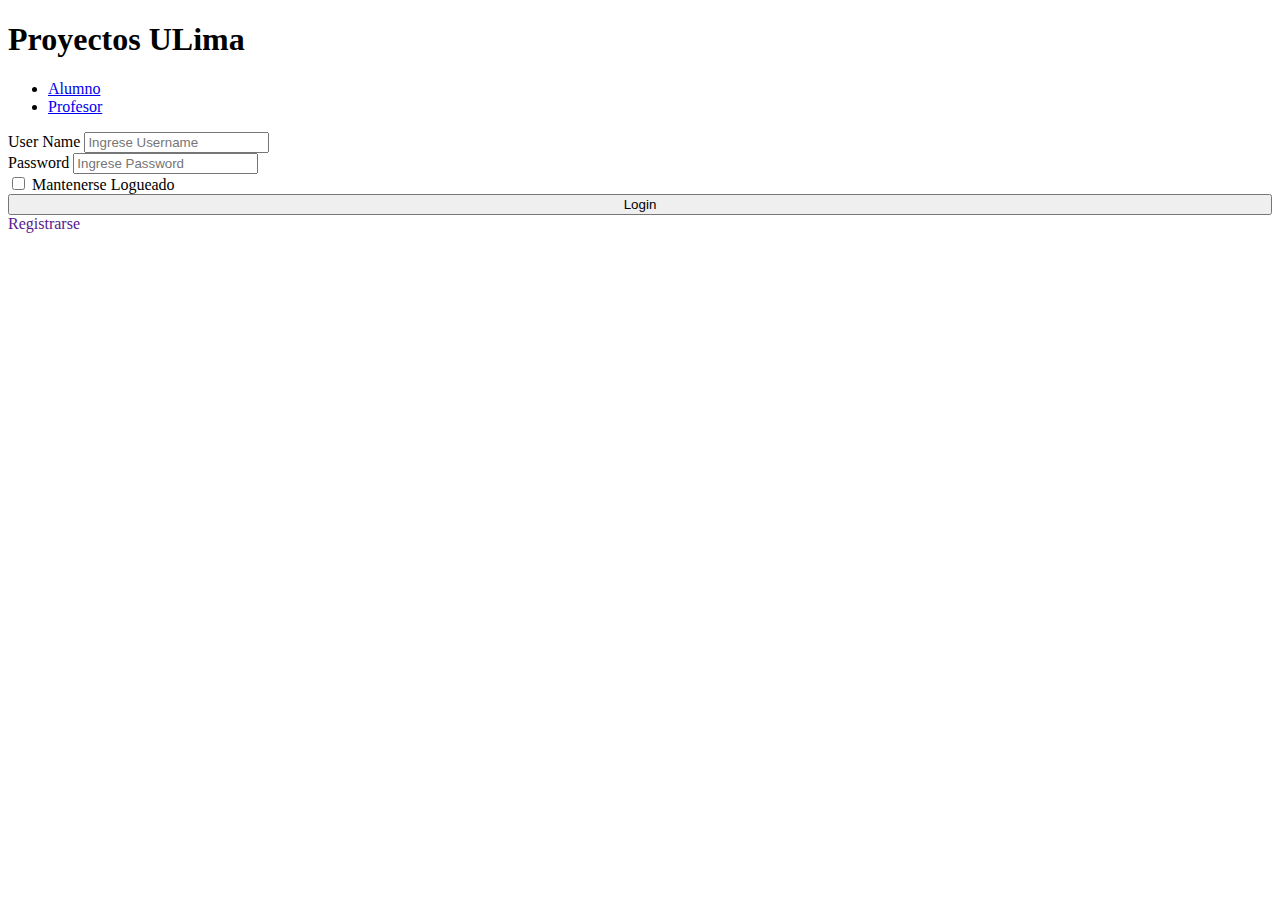
<file: 5.bootstrap-forms/index.html>
<!DOCTYPE html>
<html lang="en">
<head>
    <meta charset="UTF-8">
    <meta name="viewport" content="width=device-width, initial-scale=1.0">
    <title>Forms</title>
    <link rel="stylesheet" href="estilos.css">
    <link href="https://cdn.jsdelivr.net/npm/bootstrap@5.3.2/dist/css/bootstrap.min.css" rel="stylesheet" integrity="sha384-T3c6CoIi6uLrA9TneNEoa7RxnatzjcDSCmG1MXxSR1GAsXEV/Dwwykc2MPK8M2HN" crossorigin="anonymous">
    <script src="https://cdn.jsdelivr.net/npm/bootstrap@5.3.2/dist/js/bootstrap.bundle.min.js" integrity="sha384-C6RzsynM9kWDrMNeT87bh95OGNyZPhcTNXj1NW7RuBCsyN/o0jlpcV8Qyq46cDfL" crossorigin="anonymous"></script>
</head>
<body>
    <div class="container">
        <h1>Proyectos ULima</h1>
        <ul class="nav nav-tabs">
            <li class="nav-item">
              <a class="nav-link active" aria-current="page" href="index.html">Alumno</a>
            </li>
            <li class="nav-item">
              <a class="nav-link" href="profesor.html">Profesor</a>
            </li>
          </ul>
        <form action="" class="mt-2">
            <div class="row">
                <label class="form-label">User Name</label>
                <input type="email" class="form-control" placeholder="Ingrese Username">
              </div>
              <div class="row">
                <label class="form-label">Password</label>
                <input type="email" class="form-control" placeholder="Ingrese Password">
              </div>
              <div class="form-check mt-2 mb-2">
                <input class="form-check-input" type="checkbox" value="">
                <label class="form-check-label" for="flexCheckDefault">
                  Mantenerse Logueado
                </label>
              </div>
              <div class="row">
                <button class="btn btn-primary b1">Login</button>
              </div>
              <div class="row">
                <a href="" style="text-decoration:none">Registrarse</a>
              </div>
        </form>
    </div>
</body>
</html>
</file>
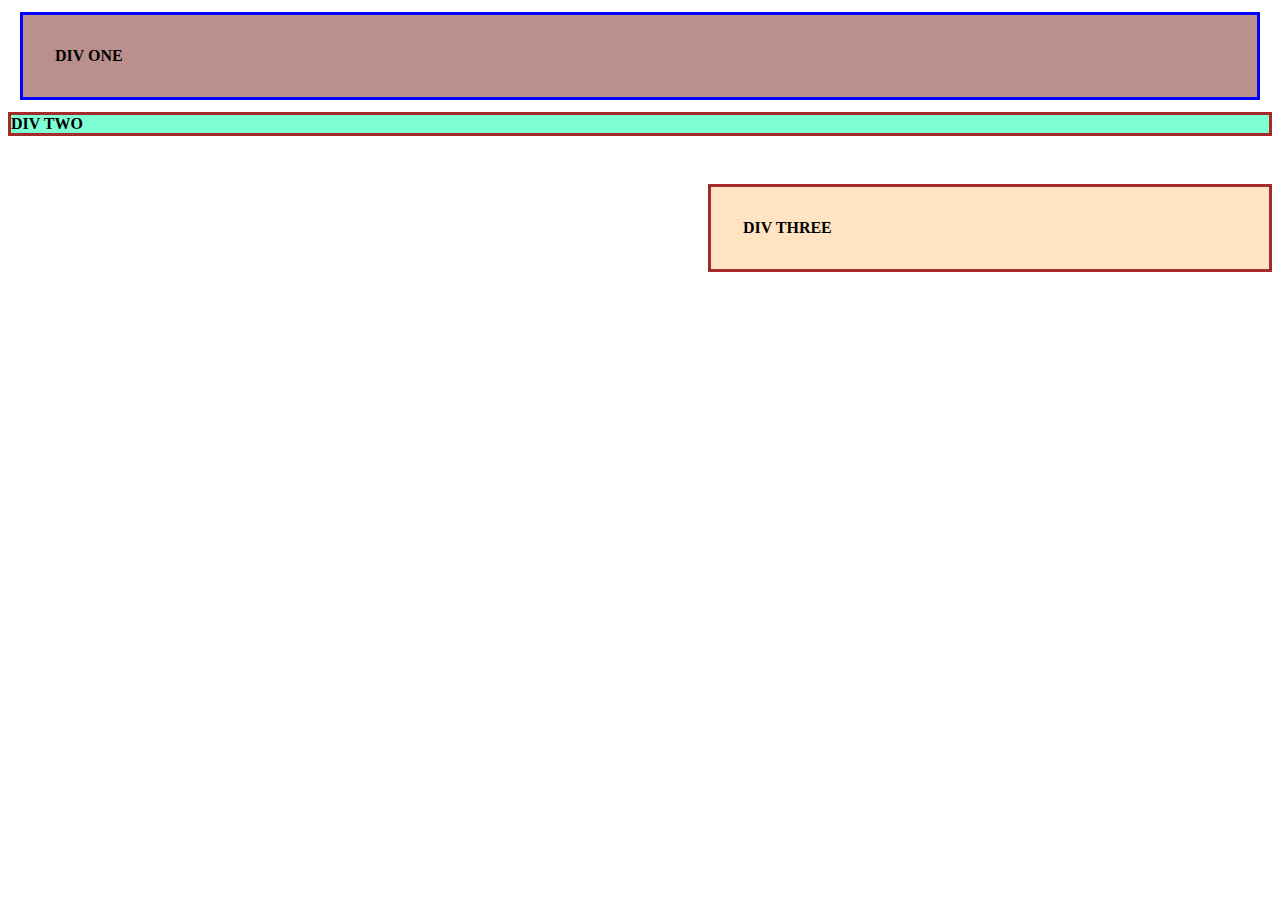
<file: 2.margin-padding/p1/index.html>
<!DOCTYPE html>
<html lang="en">
<head>
    <meta charset="UTF-8">
    <meta name="viewport" content="width=device-width, initial-scale=1.0">
    <title>Document</title>
    <link rel="stylesheet" href="estilos.css">
</head>
<body>
    <div id="d1">
        <b>DIV ONE</b>
    </div>
    <div id="d2">
        <b>DIV TWO</b>
    </div>
    <div id="d3">
        <b>DIV THREE</b>
    </div>
</body>
</html>
</file>
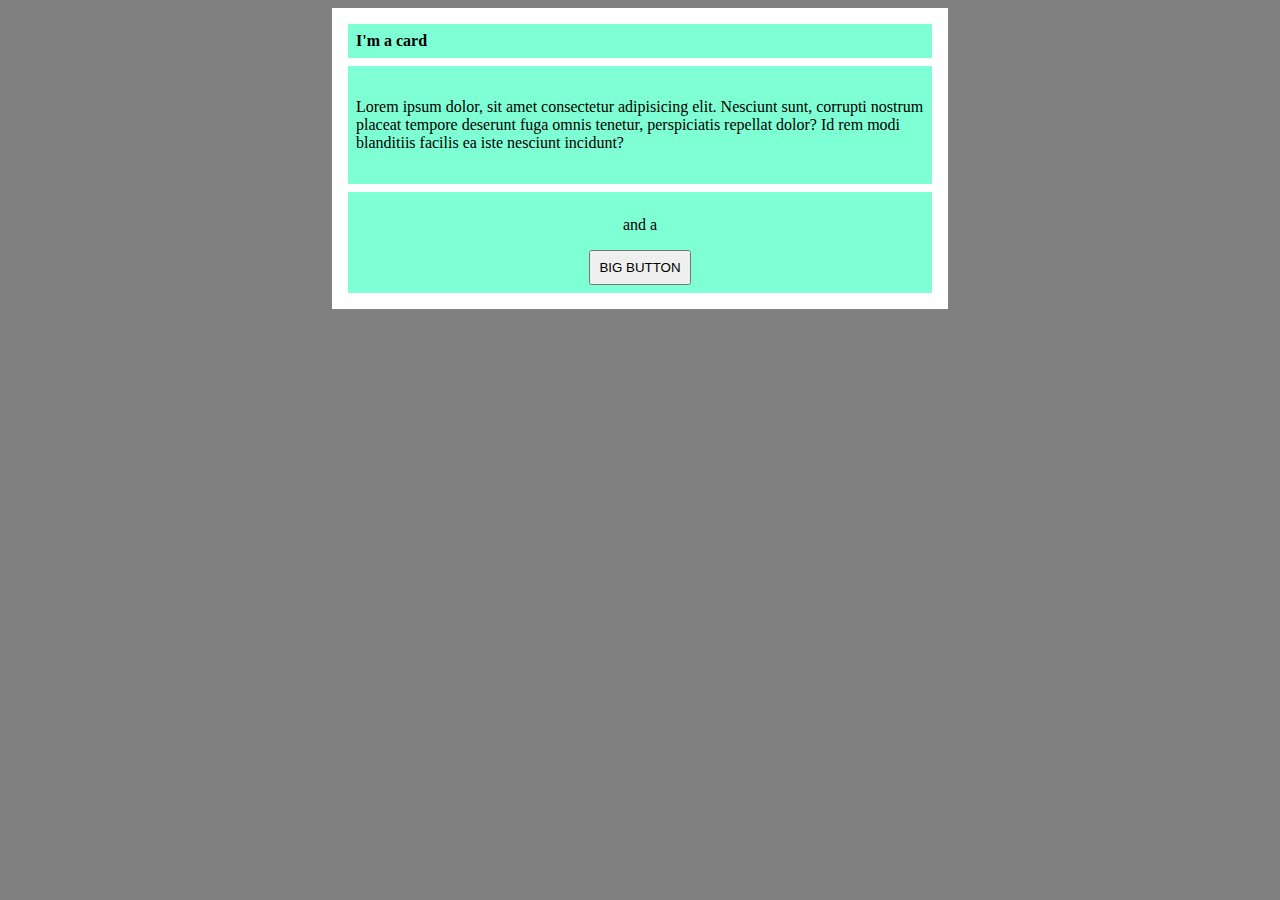
<file: 2.margin-padding/p2/index.html>
<!DOCTYPE html>
<html lang="en">
<head>
    <meta charset="UTF-8">
    <meta name="viewport" content="width=device-width, initial-scale=1.0">
    <title>Document</title>
    <link rel="stylesheet" href="estilos.css">
</head>
<body>
    <div id="d1">
        <div id="c1">
            <b>I'm a card</b>
        </div>
        <div id="c2">
            <p>Lorem ipsum dolor, sit amet consectetur adipisicing elit. Nesciunt sunt, corrupti nostrum placeat tempore deserunt fuga omnis tenetur, perspiciatis repellat dolor? Id rem modi blanditiis facilis ea iste nesciunt incidunt?</p>
        </div>
        <div id="c3">
            <p>and a</p>
            <button id="but">BIG BUTTON</button>
        </div>
    </div>
    
</body>
</html>
</file>
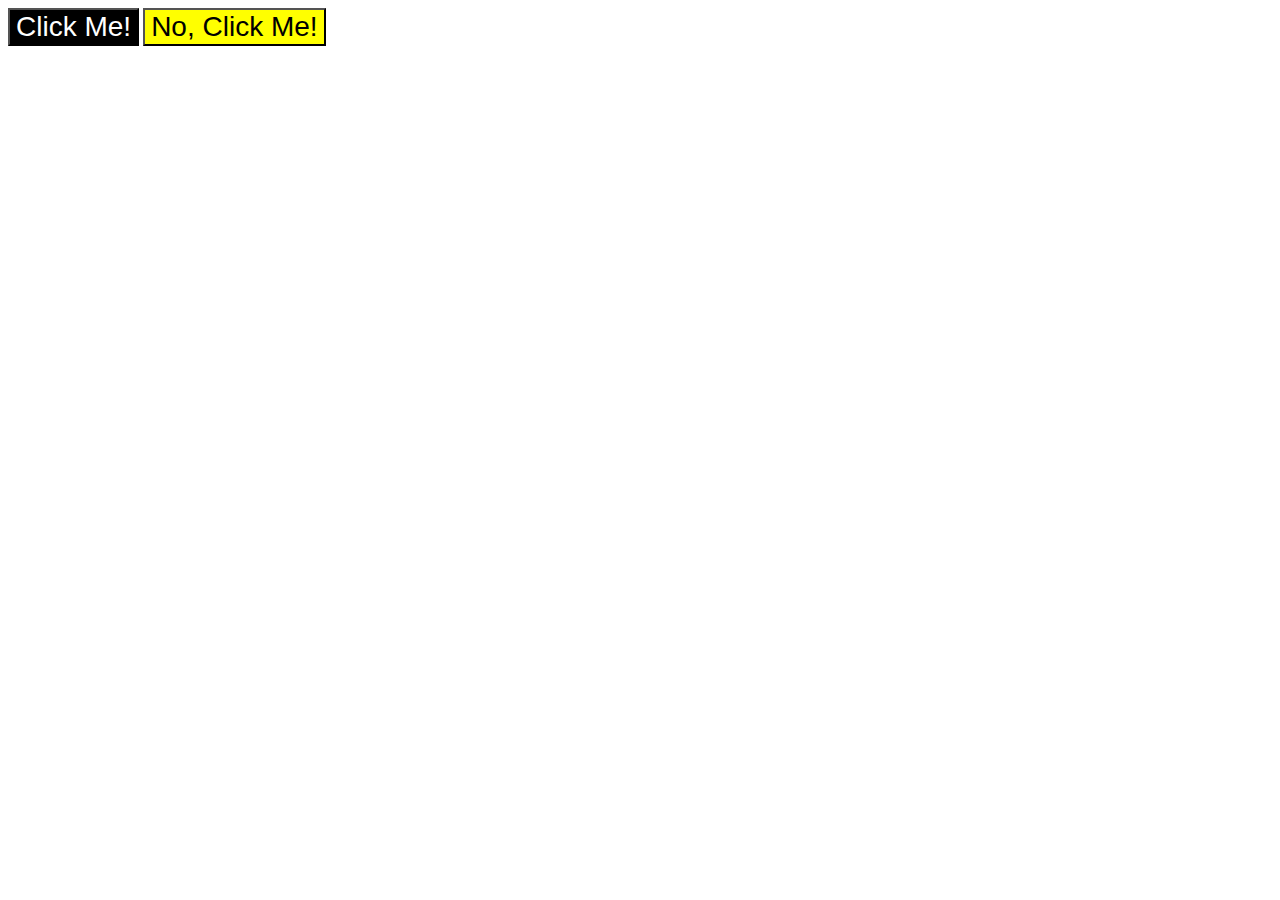
<file: 3.selectors/ejercicio1.html>
<!DOCTYPE html>
<html lang="en">
<head>
    <meta charset="UTF-8">
    <meta name="viewport" content="width=device-width, initial-scale=1.0">
    <title>Ejercicio 1</title>
    <link rel="stylesheet" href="estilos1.css">
</head>
<body>
    <div>
        <button type="button" id="b1">Click Me!</button>
        <button type="button" id="b2">No, Click Me!</button>
    </div>
</body>
</html>
</file>
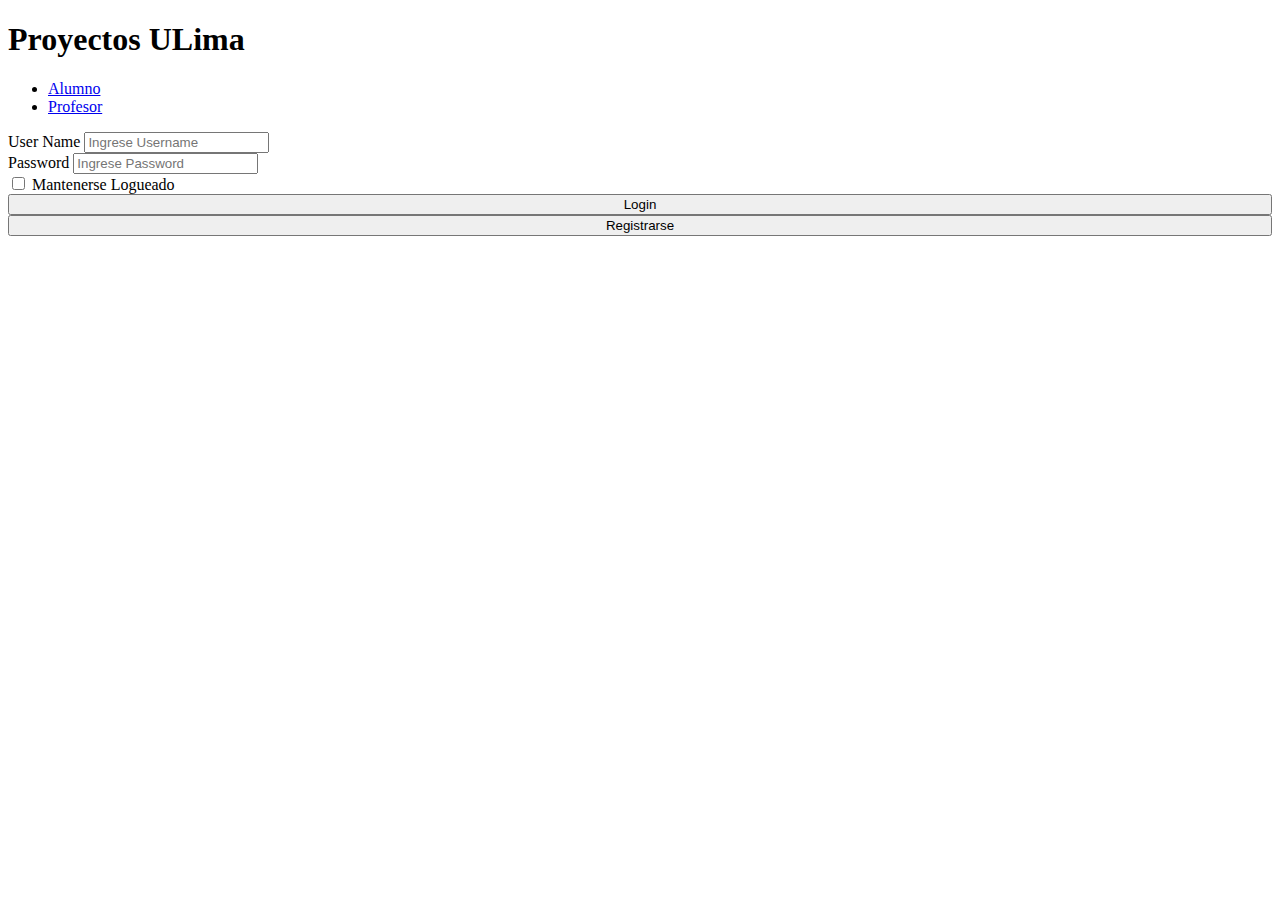
<file: 5.bootstrap-forms/profesor.html>
<!DOCTYPE html>
<html lang="en">
<head>
    <meta charset="UTF-8">
    <meta name="viewport" content="width=device-width, initial-scale=1.0">
    <title>Forms Profesor</title>
    <link rel="stylesheet" href="estilos.css">
    <link href="https://cdn.jsdelivr.net/npm/bootstrap@5.3.2/dist/css/bootstrap.min.css" rel="stylesheet" integrity="sha384-T3c6CoIi6uLrA9TneNEoa7RxnatzjcDSCmG1MXxSR1GAsXEV/Dwwykc2MPK8M2HN" crossorigin="anonymous">
    <script src="https://cdn.jsdelivr.net/npm/bootstrap@5.3.2/dist/js/bootstrap.bundle.min.js" integrity="sha384-C6RzsynM9kWDrMNeT87bh95OGNyZPhcTNXj1NW7RuBCsyN/o0jlpcV8Qyq46cDfL" crossorigin="anonymous"></script>
</head>
<body>
    <div class="container">
        <h1>Proyectos ULima</h1>
        <ul class="nav nav-tabs">
            <li class="nav-item">
              <a class="nav-link" href="index.html">Alumno</a>
            </li>
            <li class="nav-item">
              <a class="nav-link active" aria-current="page" href="profesor.html">Profesor</a>
            </li>
          </ul>
        <form action="" class="mt-2">
            <div class="row">
                <label class="form-label">User Name</label>
                <input type="email" class="form-control" placeholder="Ingrese Username">
            </div>
            <div class="row">
                <label class="form-label">Password</label>
                <input type="email" class="form-control" placeholder="Ingrese Password">
            </div>
            <div class="form-check mt-2 mb-2">
                <input class="form-check-input" type="checkbox" value="">
                <label class="form-check-label" for="flexCheckDefault">
                  Mantenerse Logueado
                </label>
            </div>
            <div class="row">
                <div class="col-3 offset-3">
                    <button class="btn btn-primary b1" >Login</button>
                </div>
                <div class="col-3">
                    <button class="btn btn-primary b1" >Registrarse</button>
                </div>
            </div>
        </form>
    </div>
</body>
</html>
</file>
<file: 5.bootstrap-forms/estilos.css>
.b1{
    width: 100%;
}
</file>
<file: 2.margin-padding/p1/estilos.css>
#d1{
    background-color: rosybrown;
    border: 3px solid blue;
    padding: 32px;
    margin: 12px;
}   
#d2{
    background-color: aquamarine;
    border: 3px solid brown;
    margin-bottom: 48px;
}
#d3{
    background-color: bisque;
    border: 3px solid brown;
    padding: 32px;
    margin-left: 700px;
}
</file>
<file: 2.margin-padding/p2/estilos.css>
#d1{
    padding: 8px;
    margin: auto;
    width: 600px;
    background-color: white;
}
#c1{
    background-color: aquamarine;
    margin: 8px;
    padding: 8px;
}
#c2{
    background-color: aquamarine;
    margin: 8px;
    padding-left: 8px;
    padding-right: 8px;
    padding-top: 16px;
    padding-bottom: 16px;
}
#c3{
    background-color: aquamarine;
    margin: 8px;
    padding: 8px;
    text-align: center;
}
body{
    background-color: gray;
    font-size: 16px;
}
#but{
    padding: 8px;
    margin-left: 24px;
    margin-right: 24px;
}
</file>
<file: 3.selectors/estilos1.css>
#b1{
    background-color: black;
    color: white;
}
#b2{
    background-color: yellow;
    color: black;   
}
button{
    font-size: 28px;
    font-family: 'Helvetica', 'Times New Roman', sans-serif;
}
</file>
